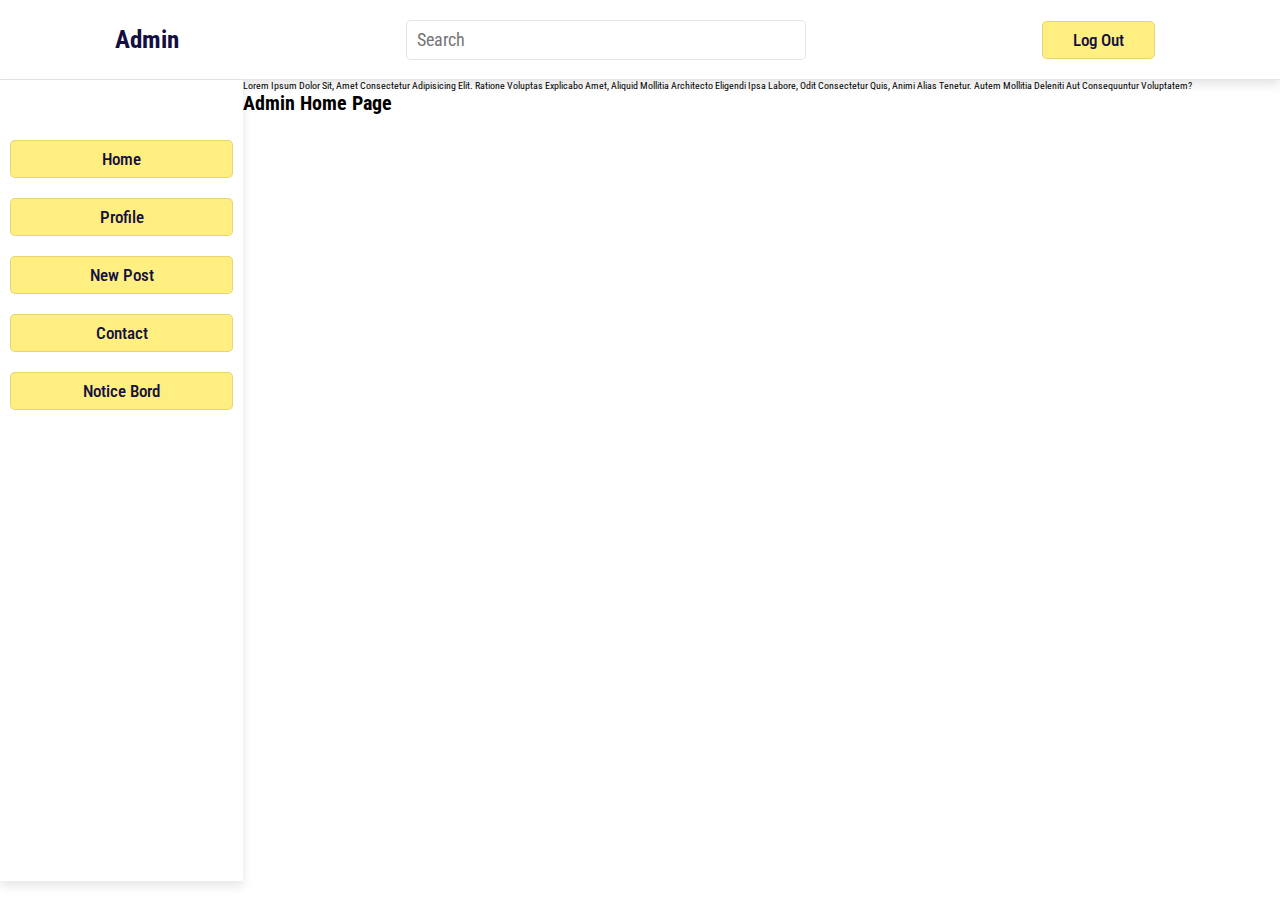
<file: index.html>
<!DOCTYPE html>
<html lang="en">
  <head>
    <meta charset="UTF-8" />
    <meta name="viewport" content="width=device-width, initial-scale=1.0" />
    <title>admin</title>
    <!-- link icons  -->
    <link rel="stylesheet" href="./css/adminstyle.css" />
  </head>
  <body>
    <style></style>

    <header class="header">
      <div class="logo">admin</div>
      <div class="search"><input type="text" placeholder="search" /></div>
      <div class="btn logout">log out</div>
      <ion-icon name="logo-instagram" class="btn-icon"></ion-icon>
    </header>

    <div class="flex">
      <div class="left">
        <div class="navbar">
          <a href="index.html">home</a>
          <a href="./pages/profile.html">profile</a>
          <a href="./pages/new_post.html">new post</a>
          <a href="./pages/admin_contact.html">contact</a>
          <a href="./pages/noticebord.html">notice bord</a>
        </div>
      </div>

      <div class="right">
        Lorem ipsum dolor sit, amet consectetur adipisicing elit. Ratione
        voluptas explicabo amet, aliquid mollitia architecto eligendi ipsa
        labore, odit consectetur quis, animi alias tenetur. Autem mollitia
        deleniti aut consequuntur voluptatem?
        <h1>admin home page</h1>
      </div>
    </div>

    <script src="./js/main.js"></script>
  </body>
</html>
</file>
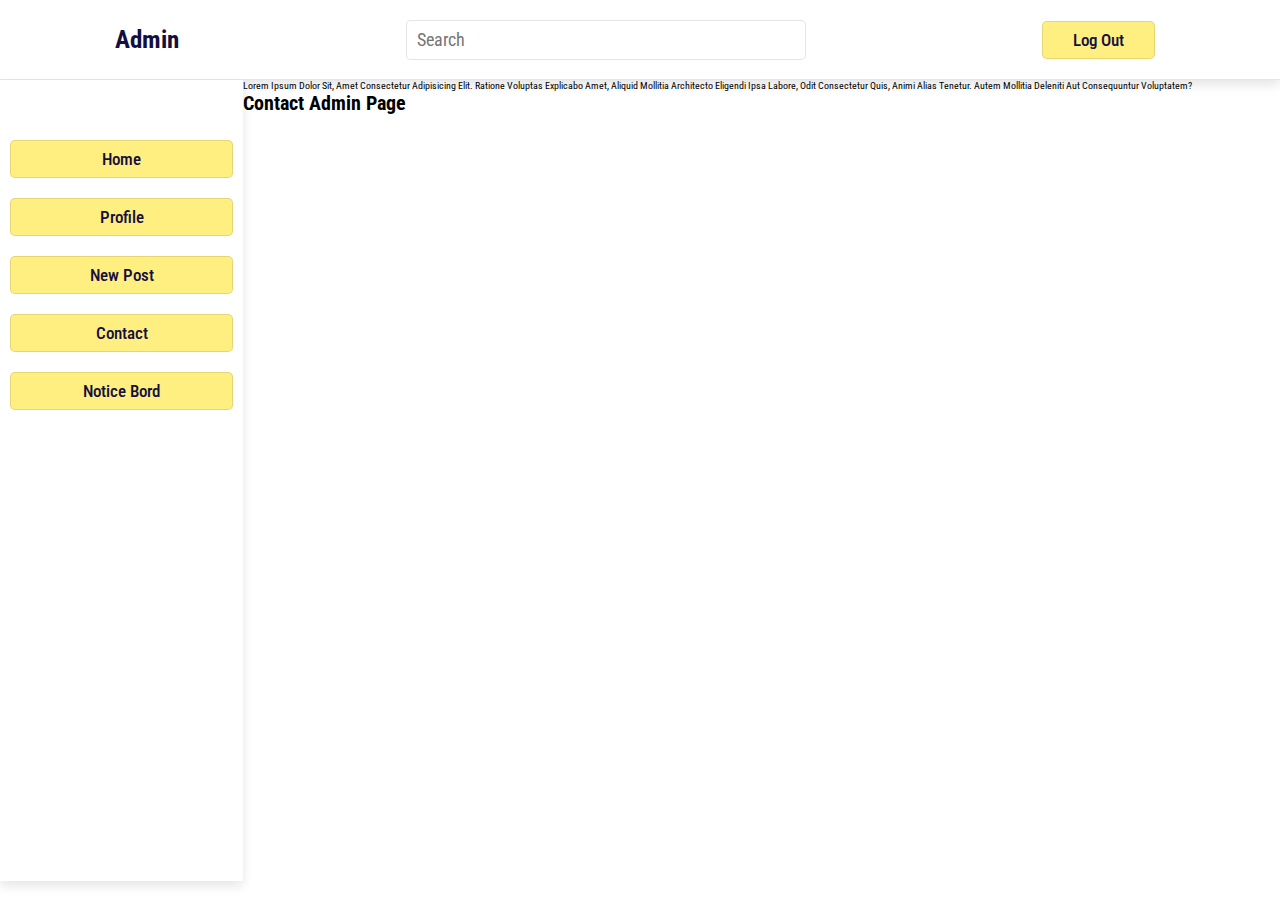
<file: pages/admin_contact.html>
<!DOCTYPE html>
<html lang="en">
  <head>
    <meta charset="UTF-8" />
    <meta name="viewport" content="width=device-width, initial-scale=1.0" />
    <title>admin</title>
    <!-- link icons  -->
    <link rel="stylesheet" href="../css/adminstyle.css" />
  </head>
  <body>
    <header class="header">
      <div class="logo">admin</div>
      <div class="search"><input type="text" placeholder="search" /></div>
      <div class="btn logout">log out</div>
      <ion-icon name="logo-instagram" class="btn-icon"></ion-icon>
    </header>

    <div class="flex">
      <div class="left">
        <div class="navbar">
          <a href="../index.html">home</a>
          <a href="profile.html">profile</a>
          <a href="new_post.html">new post</a>
          <a href="admin_contact.html">contact</a>
          <a href="noticebord.html">notice bord</a>
        </div>
      </div>

      <div class="right">
        Lorem ipsum dolor sit, amet consectetur adipisicing elit. Ratione
        voluptas explicabo amet, aliquid mollitia architecto eligendi ipsa
        labore, odit consectetur quis, animi alias tenetur. Autem mollitia
        deleniti aut consequuntur voluptatem?

        <h1>contact admin page</h1>
      </div>
    </div>

    <script src="../js/main.js"></script>
  </body>
</html>
</file>
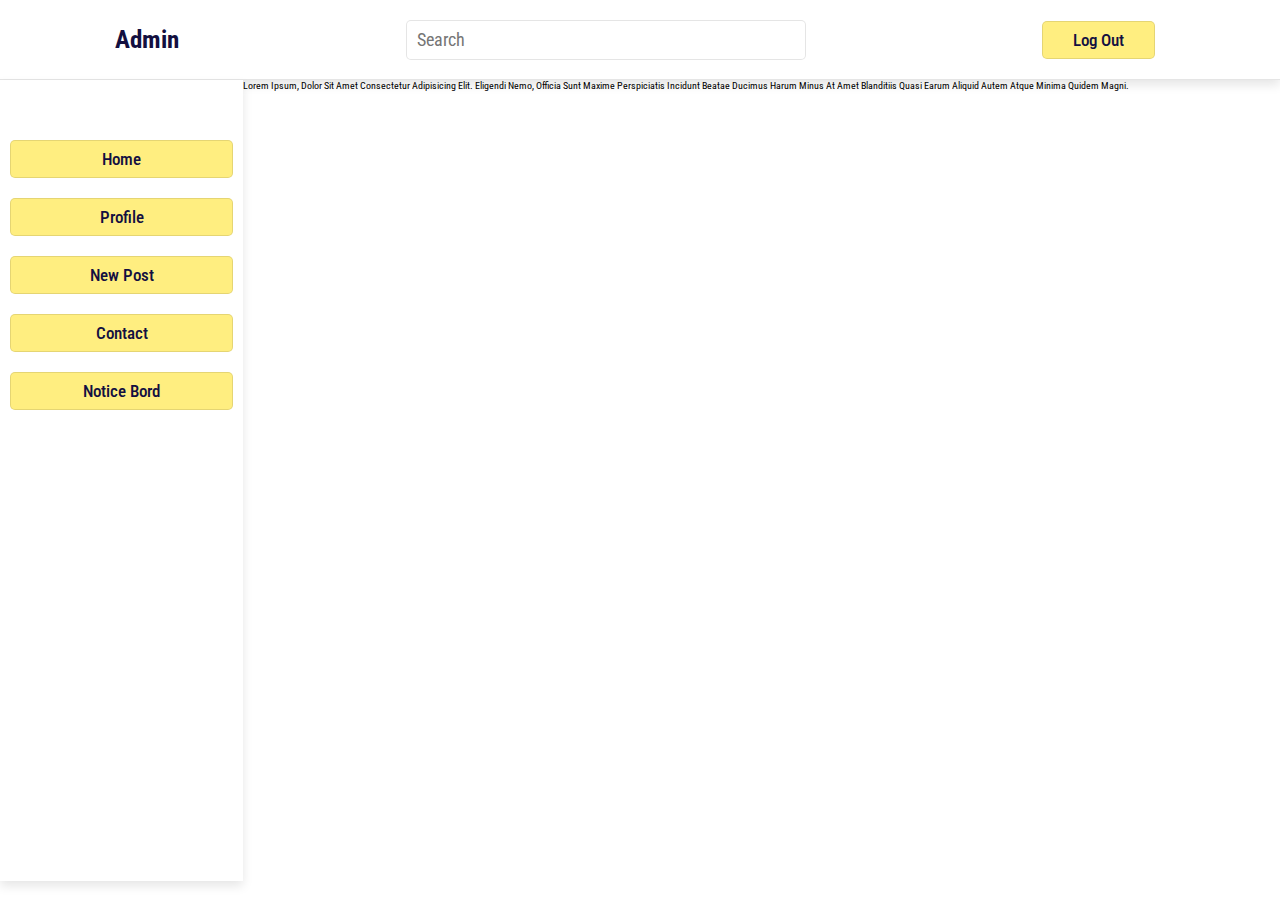
<file: pages/noticebord.html>
<!DOCTYPE html>
<html lang="en">
  <head>
    <meta charset="UTF-8" />
    <meta name="viewport" content="width=device-width, initial-scale=1.0" />
    <title>admin</title>
    <!-- link icons  -->
    <link rel="stylesheet" href="../css/adminstyle.css" />
  </head>
  <body>
    <header class="header">
      <div class="logo">admin</div>
      <div class="search"><input type="text" placeholder="search" /></div>
      <div class="btn logout">log out</div>
      <ion-icon name="logo-instagram" class="btn-icon"></ion-icon>
    </header>

    <div class="flex">
      <div class="left">
        <div class="navbar">
          <a href="../index.html">home</a>
          <a href="profile.html">profile</a>
          <a href="new_post.html">new post</a>
          <a href="admin_contact.html">contact</a>
          <a href="noticebord.html">notice bord</a>
        </div>
      </div>

      <div class="right">
        <p>
          Lorem ipsum, dolor sit amet consectetur adipisicing elit. Eligendi
          nemo, officia sunt maxime perspiciatis incidunt beatae ducimus harum
          minus at amet blanditiis quasi earum aliquid autem atque minima quidem
          magni.
        </p>
      </div>
    </div>

    <script src="../js/main.js"></script>
  </body>
</html>
</file>
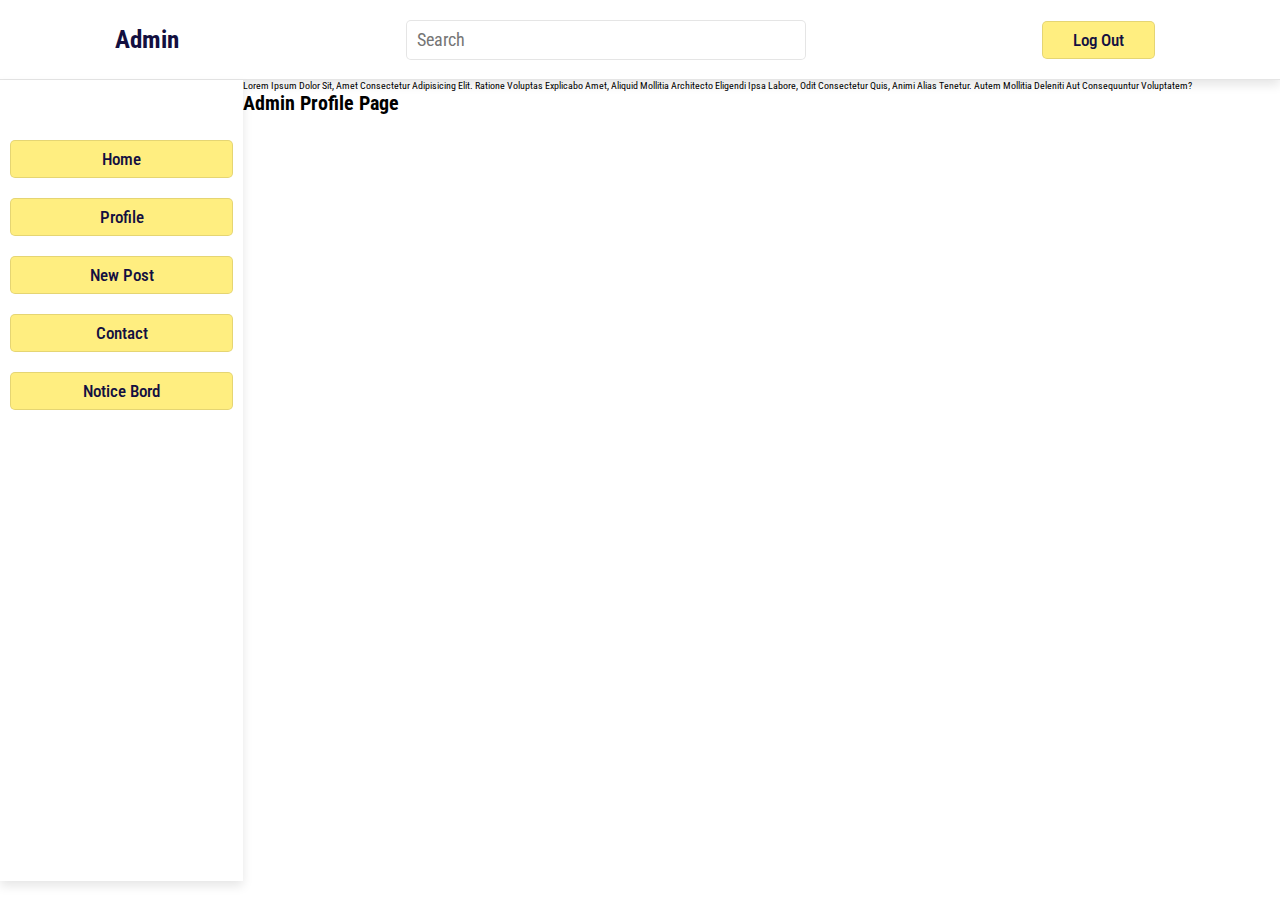
<file: pages/profile.html>
<!DOCTYPE html>
<html lang="en">
  <head>
    <meta charset="UTF-8" />
    <meta name="viewport" content="width=device-width, initial-scale=1.0" />
    <title>admin</title>
    <!-- link icons  -->
    <link rel="stylesheet" href="../css/adminstyle.css" />
  </head>
  <body>
    <header class="header">
      <div class="logo">admin</div>
      <div class="search"><input type="text" placeholder="search" /></div>
      <div class="btn logout">log out</div>
      <ion-icon name="logo-instagram" class="btn-icon"></ion-icon>
    </header>

    <div class="flex">
      <div class="left">
        <div class="navbar">
          <a href="../index.html">home</a>
          <a href="profile.html">profile</a>
          <a href="new_post.html">new post</a>
          <a href="admin_contact.html">contact</a>
          <a href="noticebord.html">notice bord</a>
        </div>
      </div>

      <div class="right">
        Lorem ipsum dolor sit, amet consectetur adipisicing elit. Ratione
        voluptas explicabo amet, aliquid mollitia architecto eligendi ipsa
        labore, odit consectetur quis, animi alias tenetur. Autem mollitia
        deleniti aut consequuntur voluptatem?
        <h1>admin profile page</h1>
      </div>
    </div>

    <script src="../js/main.js"></script>
  </body>
</html>
</file>
<file: css/adminstyle.css>
@import url("https://fonts.googleapis.com/css2?family=Roboto&family=Roboto+Condensed&display=swap");

* {
  padding: 0;
  margin: 0;
  outline: none;
  box-sizing: border-box;
  font-family: sans-serif;
  text-decoration: none;
  text-transform: capitalize;
  transition: all 0.2s linear;
  font-family: "Roboto", sans-serif;
  font-family: "Roboto Condensed", sans-serif;
}

:root {
  --black: #130f40;
  --white: #fff;
  --red: red;
  --yellow: #f9d806;
  --light-yellow: #ffee80;
  --border: 0.1rem solid rgba(0, 0, 0, 0.1);
  --box-shadow: 0 0.5rem 1rem rgba(0, 0, 0, 0.1);
}
::-webkit-scrollbar {
  width: 0.8rem;
}
::-webkit-scrollbar-track {
  background-color: var(--black);
}
::-webkit-scrollbar-thumb {
  background-color: var(--yellow);
  border-radius: 1rem;
  background-clip: content-box;
}
html {
  font-size: 62.5%;
  overflow-x: hidden;
  scroll-padding-top: 7rem;
  scroll-behavior: smooth;
}

.btn {
  display: inline-block;
  margin: 1rem;
  font-size: 1.7rem;
  color: var(--black);
  border-radius: 0.5rem;
  font-weight: 500;
  cursor: pointer;
  background-color: var(--light-yellow);
  padding: 0.8rem 3rem;
  border: var(--border);
  outline: none;
}
.btn:hover {
  background-color: var(--yellow);
}
/* admin left section  */

.flex {
  display: flex;
  justify-content: space-between;
  /* align-items: center; */
}
.flex .left {
  width: 30rem;
  height: 89vh;
  background: #fff;
  box-shadow: 0 0.5rem 1rem rgba(0, 0, 0, 0.1);
}
.left .navbar {
  display: flex;
  /* justify-content: center; */
  /* align-items: center; */
  flex-direction: column;
  padding-top: 5rem;
}
.left .navbar a {
  display: inline-block;
  margin: 1rem;
  font-size: 1.7rem;
  color: var(--black);
  border-radius: 0.5rem;
  font-weight: 500;
  cursor: pointer;
  background-color: var(--light-yellow);
  padding: 0.8rem 2rem;
  border: var(--border);
  outline: none;
  text-align: center;
}
.flex .right {
  width: 100%;
}
.header {
  width: 100%;
  height: 80px;
  background: var(--white);
  box-shadow: var(--box-shadow);
  border-bottom: var(--border);
  display: flex;
  justify-content: space-between;
  padding: 3rem 9%;
  align-items: center;
}
.header .logo {
  font-size: 2.5rem;
  color: var(--black);
  font-weight: bolder;
}
.header .search {
  width: 40rem;
  height: 4rem;
  background-color: #fff;
}
.header .search input {
  width: 100%;
  height: 100%;
  border-radius: 5px;
  border: var(--border);
  padding: 0.5rem 1rem;
  font-size: 1.8rem;
}
.header .btn-icon {
  font-size: 3rem;
  color: var(--black);
  display: none;
}

@media (max-width: 991px) {
  html {
    font-size: 55%;
  }
}
/* @media (max-width: 700px) {
  html {
    opacity: 0;
    overflow: hidden;
    display: none;
  }
} */

@media (max-width: 768px) {
  html {
    font-size: 55%;
  }
  .header .btn-icon {
    font-size: 3rem;
    color: var(--black);
    display: inline-block;
  }
  .logout {
    display: none;
  }
  .header {
    padding: 2rem;
  }
}

@media (max-width: 450px) {
  html {
    font-size: 50%;
  }
  .header .search {
    width: 25rem;
    height: 4rem;
    background-color: #fff;
  }
}
</file>
